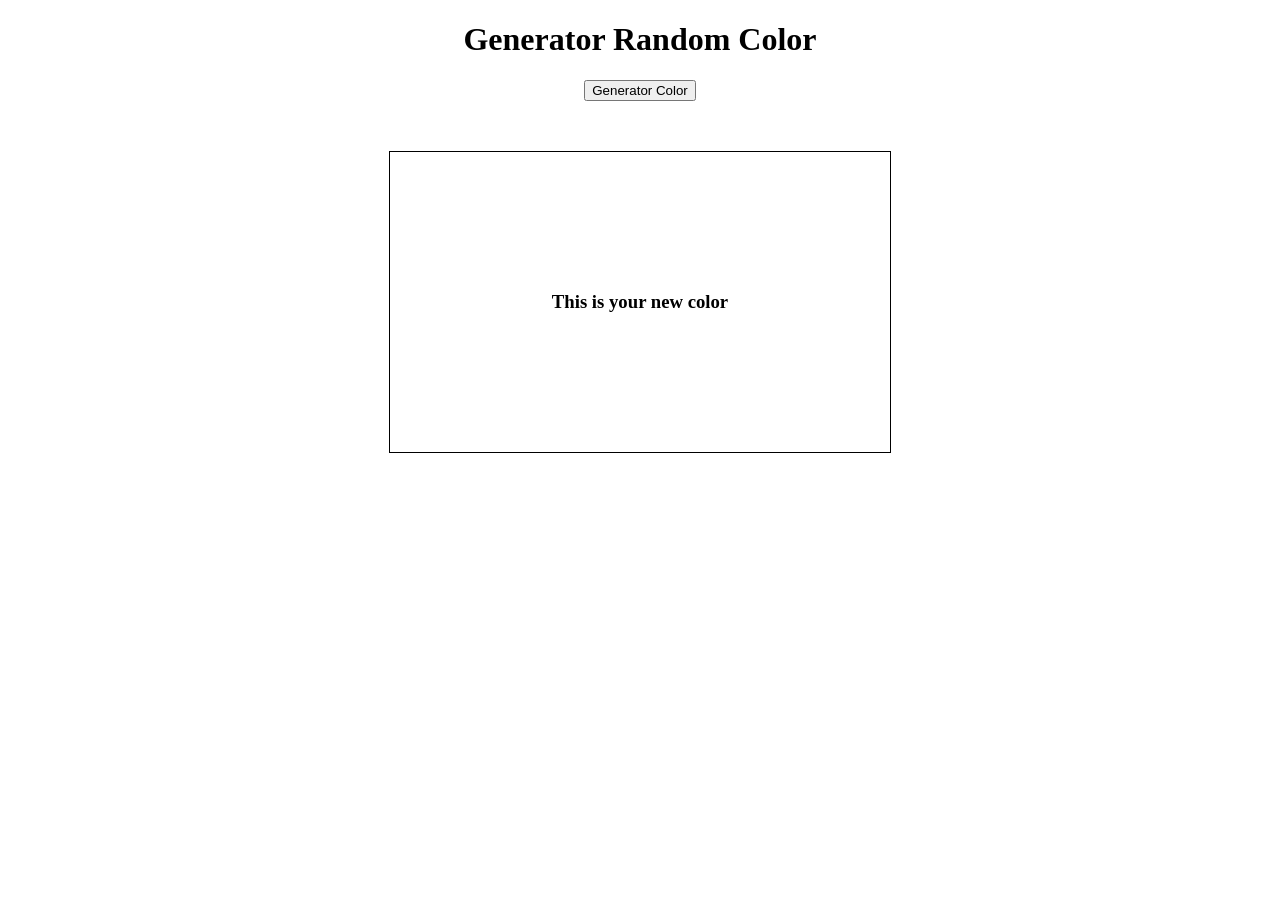
<file: Random Color Generator/index.html>
<!DOCTYPE html>
<html lang="en">
<head>
    <meta charset="UTF-8">
    <meta name="viewport" content="width=device-width, initial-scale=1.0">
    <title>Random Color Generator</title>
    <link rel="stylesheet" href="./Random_color_generator.css">
</head>
<body>
    <h1>Generator Random Color</h1>
    <button>Generator Color</button>
    <div><h3>This is your new color</h3></div>
    <script src="./Random_color_generator.js"></script>
</body>
</html>
</file>
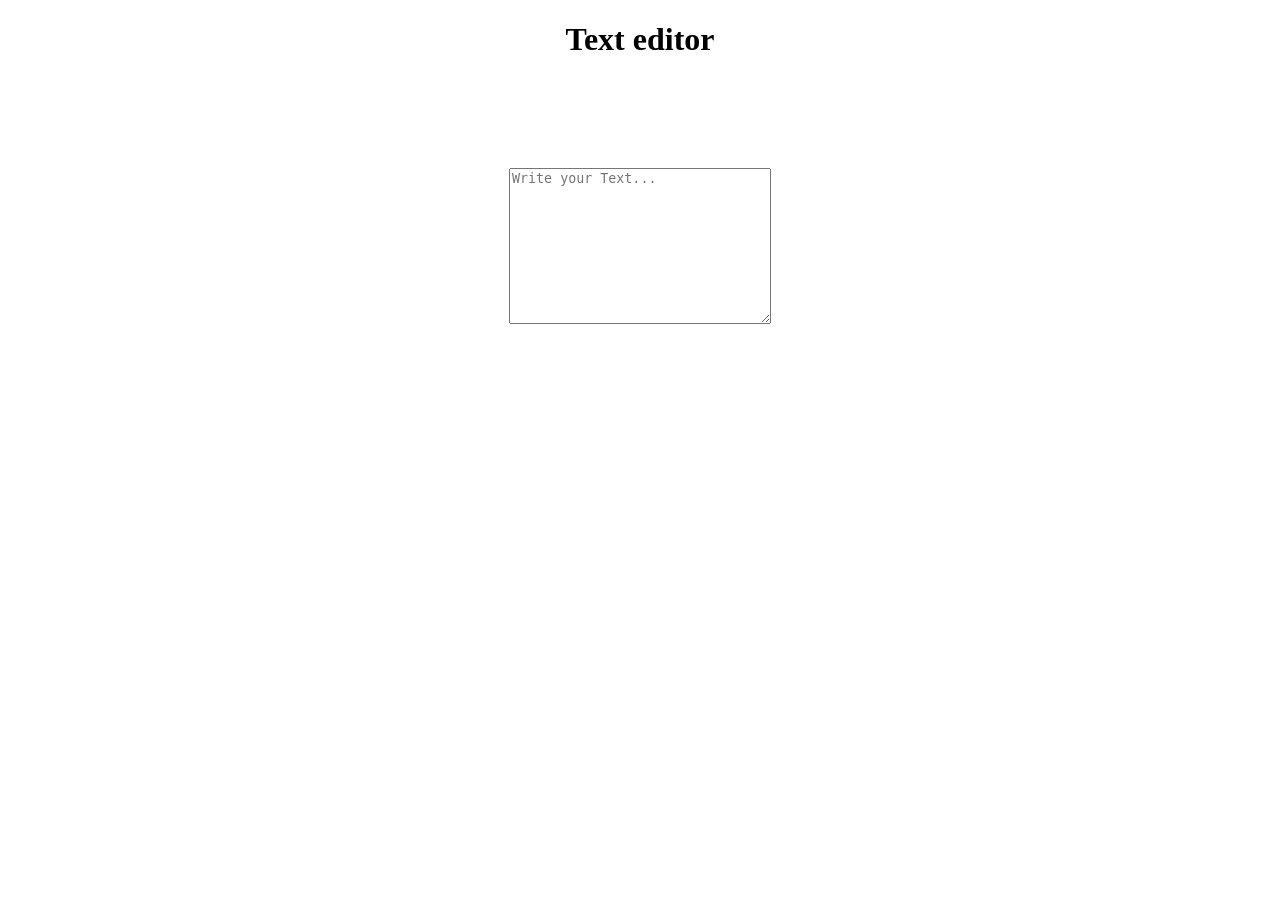
<file: Text Editor/index.html>
<!DOCTYPE html>
<html lang="en">
<head>
    <meta charset="UTF-8">
    <meta name="viewport" content="width=device-width, initial-scale=1.0">
    <title>Text Editor</title>
    <style>
        body{
            text-align: center;
        }
    </style>
</head>
<body>
    <h1>Text editor</h1><br><br>
    <p></p>
    <br><br>
    <textarea id="textarea" cols="30" rows="10" placeholder="Write your Text..."></textarea>
    <script src="./Text Editor.js"></script>
</body>
</html>
</file>
<file: Random Color Generator/Random_color_generator.css>
body{
    text-align: center;
}

div{
    height: 300px;
    width: 500px;
    margin: auto;
    margin-top:50px;
    border: 1px solid black;
    display: flex;
    justify-content: center;
    align-items: center;
}
</file>
